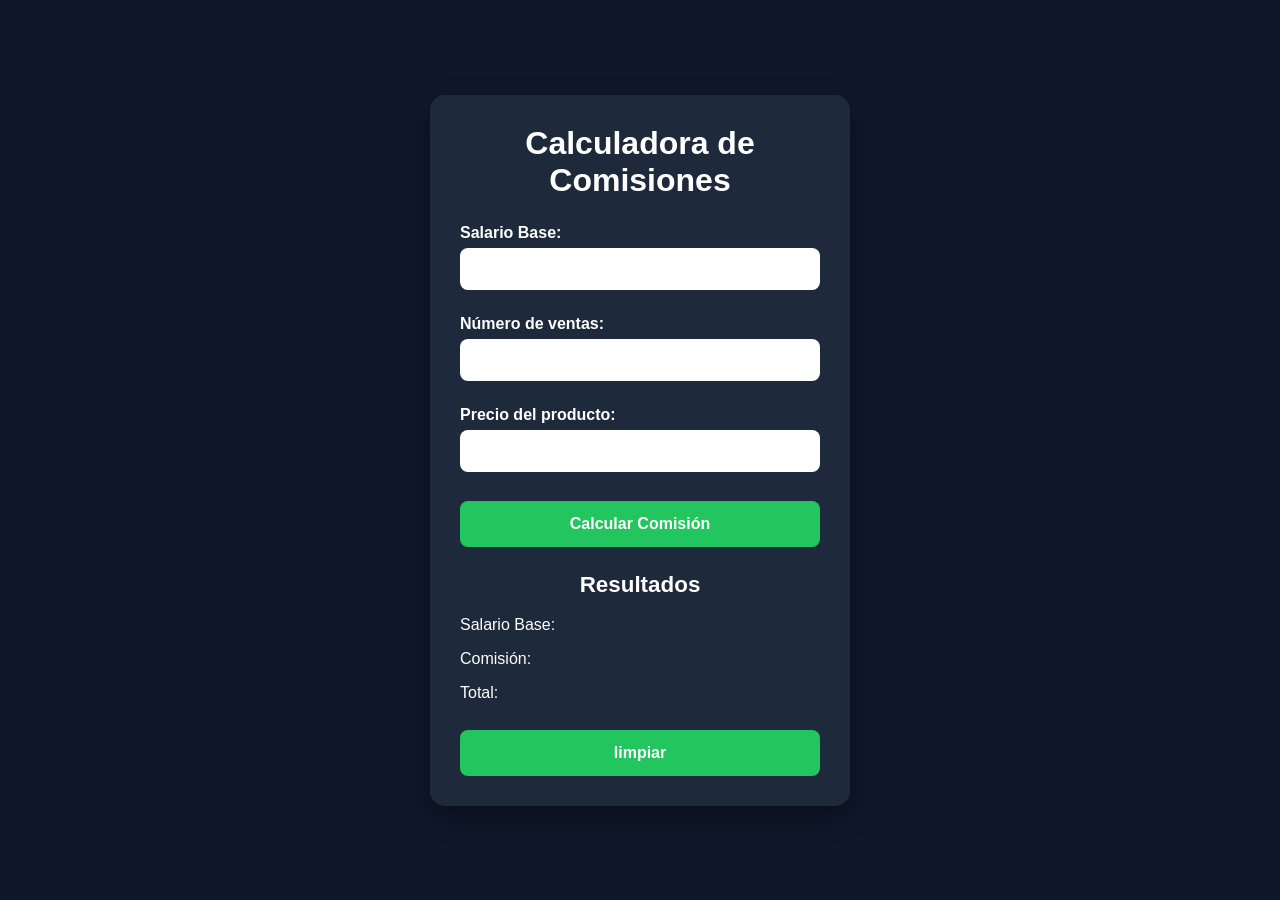
<file: index.html>
<!DOCTYPE html>
<html lang="es">

<head>
    <meta charset="UTF-8">
    <meta name="viewport" content="width=device-width, initial-scale=1">
    <title>Calculadora de Comisiones</title>
    <link rel="stylesheet" href="ventas.css">
    <script src="ventas.js"></script>
    <script src="utilitarios.js"></script>
    <script src="monedas.js" defer></script>
</head>

<body>
    <div id="lluviaMonedas"></div>

    <audio id="sndMonedas" preload="auto">
        <source src="coin.mp3" type="audio/mpeg">
    </audio>

    <div class="contenedor">
        <h1>Calculadora de Comisiones</h1>

        <label>Salario Base:</label>
        <input id="txtSueldoBase" onblur="validarInput('txtSueldoBase', 'errorSueldoBase')">
        <div id="errorSueldoBase" class="mensaje-error"></div>

        <label>Número de ventas:</label>
        <input id="txtVentas" onblur="validarInput('txtVentas', 'errorVentas')">
        <div id="errorVentas" class="mensaje-error"></div>

        <label>Precio del producto:</label>
        <input id="txtPrecio" onblur="validarInput('txtPrecio', 'errorPrecio')">
        <div id="errorPrecio" class="mensaje-error"></div>

        <button id="btnCalcular" onclick="calcular(); celebrarComision(this, document.getElementById('spTotal'));">Calcular Comisión</button>
        
        <h2>Resultados</h2>
        <p>Salario Base: <span id="spSueldoBase"></span></p>
        <p>Comisión: <span id="spComision"></span></p>
        <p>Total: <span id="spTotal"></span></p>
        <button id="btnRest" onclick="reset();">limpiar</button>
    </div>


</body>

</html>
</file>
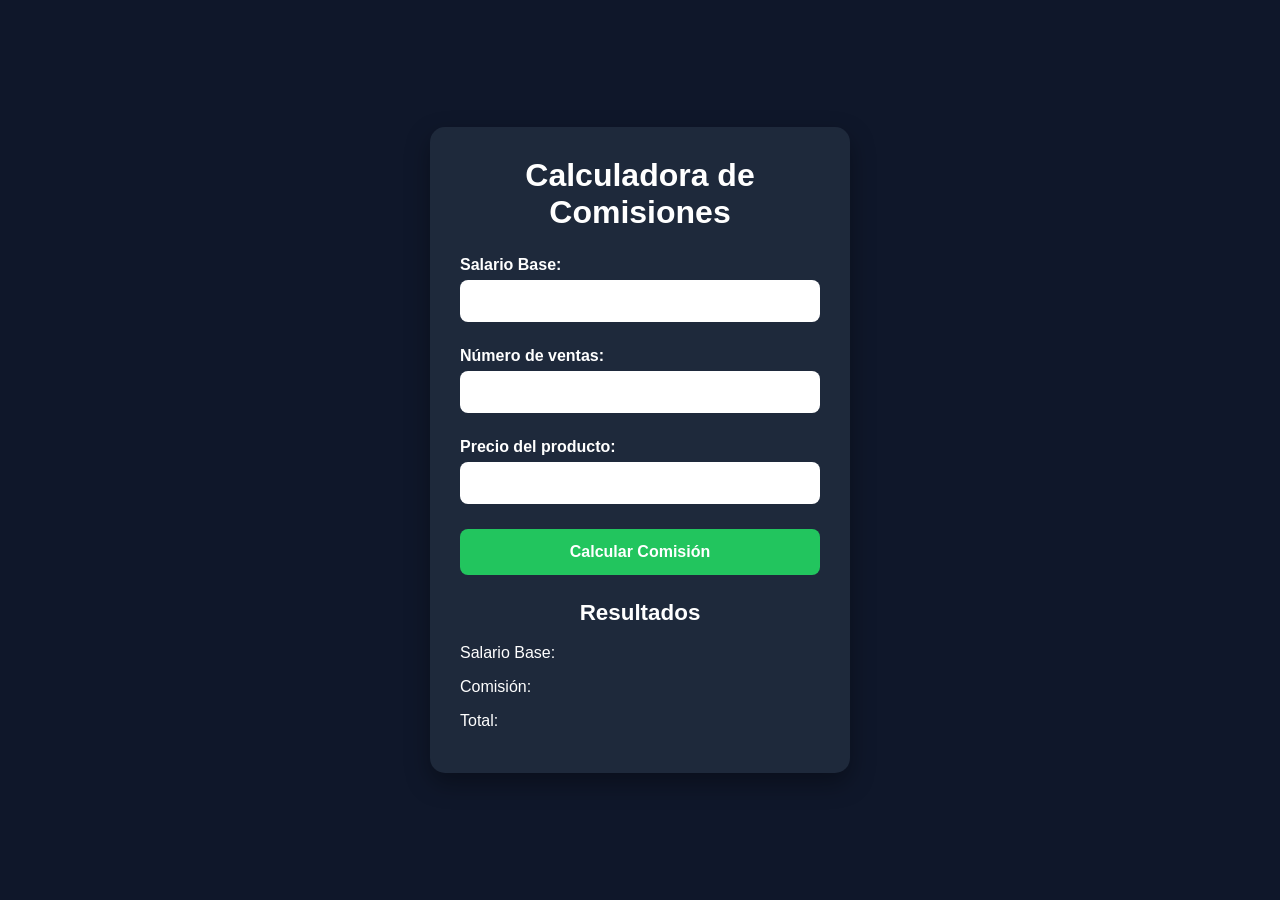
<file: ventas.html>
<!DOCTYPE html>
<html lang="es">

<head>
    <meta charset="UTF-8">
    <meta name="viewport" content="width=device-width, initial-scale=1">
    <title>Calculadora de Comisiones</title>
    <link rel="stylesheet" href="ventas.css">
    <script src="ventas.js"></script>
    <script src="utilitarios.js"></script>
    <script src="monedas.js" defer></script>
</head>

<body>
    <div id="lluviaMonedas"></div>

    <audio id="sndMonedas" preload="auto">
        <source src="coin.mp3" type="audio/mpeg">
    </audio>

    <div class="contenedor">
        <h1>Calculadora de Comisiones</h1>

        <label>Salario Base:</label>
        <input type="text" id="txtSueldoBase">

        <label>Número de ventas:</label>
        <input type="text" id="txtVentas">

        <label>Precio del producto:</label>
        <input type="text" id="txtPrecio">

        <button id="btnCalcular" onclick="calcular(); celebrarComision(this, document.getElementById('spTotal'));">Calcular Comisión</button>

        <h2>Resultados</h2>
        <p>Salario Base: <span id="spSueldoBase"></span></p>
        <p>Comisión: <span id="spComision"></span></p>
        <p>Total: <span id="spTotal"></span></p>
    </div>


</body>

</html>
</file>
<file: ventas.css>
/* ==========================
   ESTILOS GENERALES
========================== */

*{
    margin: 0;
    padding: 0;
    box-sizing: border-box;
}

body{
    font-family: Arial, Helvetica, sans-serif;
    background-color: #0f172a;
    color: white;

    display: flex;
    justify-content: center;
    align-items: center;

    min-height: 100vh;
    padding: 20px;
}

/* ==========================
   CONTENEDOR
========================== */

.contenedor{
    background-color: #1e293b;

    width: 100%;
    max-width: 420px;

    padding: 30px;
    border-radius: 15px;

    box-shadow: 0 10px 25px rgba(0,0,0,.35);

    position: relative; /* necesario para posicionar el destello del botón */
}

/* ==========================
   TÍTULOS
========================== */

h1{
    text-align: center;
    margin-bottom: 25px;
    font-size: 2rem;
}

h2{
    margin-top: 25px;
    margin-bottom: 15px;
    text-align: center;
    font-size: 1.4rem;
}

/* ==========================
   ETIQUETAS
========================== */

label{
    display: block;
    margin-top: 15px;
    margin-bottom: 6px;
    font-size: 1rem;
    font-weight: bold;
}

/* ==========================
   CAJAS DE TEXTO
========================== */

input{
    width: 100%;
    padding: 12px;

    border: none;
    border-radius: 8px;

    font-size: 1rem;
    outline: none;

    margin-bottom: 10px;
}

/* ==========================
   BOTÓN
========================== */

button{
    width: 100%;

    margin-top: 15px;

    padding: 14px;

    border: none;
    border-radius: 8px;

    background-color: #22c55e;

    color: white;

    font-size: 1rem;
    font-weight: bold;

    cursor: pointer;

    transition: .3s;

    position: relative; /* punto de origen de la explosión de monedas */
    z-index: 1;
}

button:hover{
    background-color: #16a34a;
}

/* ==========================
   RESULTADOS
========================== */

p{
    margin: 10px 0;
    font-size: 1rem;
    line-height: 1.5;
}

span{
    color: #38bdf8;
    font-weight: bold;
}

/* ======================================================
   EFECTO "RECOMPENSA" — LLUVIA DE MONEDAS
   ====================================================== */

/* Capa global donde vuelan todas las monedas y el destello */
#lluviaMonedas{
    position: fixed;
    inset: 0;
    pointer-events: none;
    overflow: hidden;
    z-index: 9999;
    perspective: 900px; /* da profundidad real a rotateX/rotateY */
}

/* --- Destello dorado que sale del botón --- */
.destello{
    position: absolute;
    width: 40px;
    height: 40px;
    background: url("spark.png") center / contain no-repeat;
    transform: translate(-50%, -50%) scale(0);
    filter: drop-shadow(0 0 12px gold);
    animation: destelloAnim .5s ease-out forwards;
}

.mensaje-error {
  color: red;
  font-style: italic;
  font-size: 14px;
  margin-top: 4px;
}

@keyframes destelloAnim{
    0%{
        transform: translate(-50%, -50%) scale(0);
        opacity: 1;
    }
    40%{
        transform: translate(-50%, -50%) scale(3);
        opacity: 1;
    }
    100%{
        transform: translate(-50%, -50%) scale(6);
        opacity: 0;
    }
}

/* --- Moneda individual --- */
.moneda{
    position: absolute;
    top: 0;
    left: 0;
    background: url("coin.png") center / contain no-repeat;
    will-change: transform, opacity, filter;
    animation-name: explotarMoneda;
    animation-timing-function: cubic-bezier(.25,.8,.35,1);
    animation-fill-mode: forwards;
    transform-style: preserve-3d;
}

/* Tamaños: pequeña / mediana / grande, con blur de profundidad */
.moneda.small{
    width: 22px;
    height: 22px;
    filter: drop-shadow(0 4px 4px rgba(0,0,0,.4)) blur(.3px);
}
.moneda.medium{
    width: 34px;
    height: 34px;
    filter: drop-shadow(0 6px 6px rgba(0,0,0,.4));
}
.moneda.large{
    width: 46px;
    height: 46px;
    filter: drop-shadow(0 8px 8px rgba(0,0,0,.45)) brightness(1.05);
}

/* La trayectoria/rotación real de cada moneda se define por
   variables CSS inline (--tx, --ty, --rot, --dur, --delay) que
   pone el JS, así cada una de las 40 monedas es distinta. */
@keyframes explotarMoneda{
    0%{
        transform:
            translate(-50%, -50%)
            translate3d(0, 0, 0)
            rotateX(0deg) rotateY(0deg) rotate(0deg)
            scale(0);
        opacity: 1;
    }
    12%{
        transform:
            translate(-50%, -50%)
            translate3d(calc(var(--tx) * 0.35), calc(var(--ty) * 0.25 - 10px), 40px)
            rotateX(180deg) rotateY(120deg) rotate(calc(var(--rot) * 0.3))
            scale(1);
        opacity: 1;
    }
    55%{
        transform:
            translate(-50%, -50%)
            translate3d(var(--tx), calc(var(--ty) - 60px), 10px)
            rotateX(540deg) rotateY(380deg) rotate(calc(var(--rot) * 0.75))
            scale(.9);
        opacity: 1;
    }
    100%{
        transform:
            translate(-50%, -50%)
            translate3d(calc(var(--tx) * 1.15), calc(var(--ty) + 140px), -20px)
            rotateX(900deg) rotateY(720deg) rotate(var(--rot))
            scale(.6);
        opacity: 0;
    }
}

/* --- Brillo dorado del resultado total al terminar --- */
.brillo-total{
    animation: popBrillo 1s ease-out;
}

@keyframes popBrillo{
    0%{
        transform: scale(1);
        text-shadow: none;
    }
    35%{
        transform: scale(1.15);
        text-shadow: 0 0 10px gold, 0 0 20px gold, 0 0 30px #ffd700;
        color: #ffd700;
    }
    100%{
        transform: scale(1);
        text-shadow: none;
        color: #38bdf8;
    }
}

/* ==========================
   TABLETS
========================== */

@media (max-width:768px){

    .contenedor{
        max-width: 500px;
        padding: 25px;
    }

    h1{
        font-size: 1.8rem;
    }

    h2{
        font-size: 1.3rem;
    }

    input,
    button{
        font-size: 1rem;
    }

}

/* ==========================
   CELULARES
========================== */

@media (max-width:480px){

    body{
        padding: 15px;
        align-items: flex-start;
    }

    .contenedor{
        width: 100%;
        padding: 20px;
        border-radius: 12px;
    }

    h1{
        font-size: 1.5rem;
        margin-bottom: 20px;
    }

    h2{
        font-size: 1.2rem;
    }

    label{
        font-size: .95rem;
    }

    input{
        padding: 11px;
        font-size: .95rem;
    }

    button{
        padding: 13px;
        font-size: 1rem;
    }

    p{
        font-size: .95rem;
    }

}
</file>
